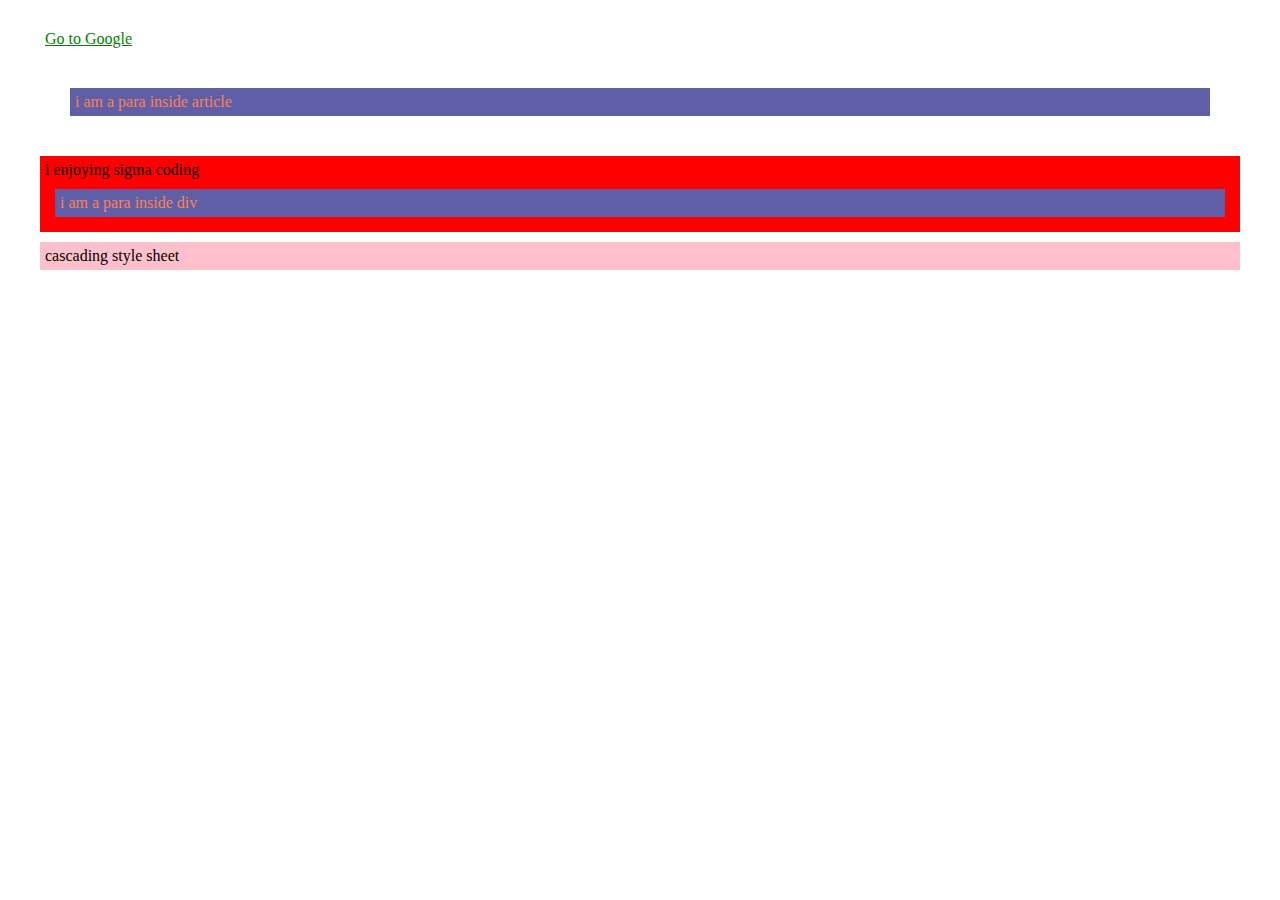
<file: CSS/CSS Selectors/index.html>
<!DOCTYPE html>
<html lang="en">
<head>
    <meta charset="UTF-8">
    <meta name="viewport" content="width=device-width, initial-scale=1.0">
    <title>Document</title>
    <style>

        /* Class Selector (.)*/
        .red{
            background-color: red;
        }

        /* Id Selector (#) */   
        #pink{
            background-color: pink;
        }

        /* Child Selector (>) div ke para main changes krni h 
        one imp point is div ka direct child honi chahiye*/
        div > p{
            background-color: yellow;
            color: chartreuse;
        }

        /* Descendant selector (space) div ke andar para kisi bhi tag m ho...
        to usme changes kr dega*/
        div p {
            background-color: rgb(95, 95, 168);
            color: coral;
        }

        /* Universal Selector (*) ye sare element ko saath m target krta hai */
        *{
            margin: 10px;
            padding: 5px;
        }

        /* Pseudo Selector (eg. a:hover, a:active, a:visited, a:link) */
        a:visited{
            color: rgb(117, 195, 0);
        }

        /* active: means click krne pe bg color show krna */
        a:active{         
           background-color: salmon; 
        }
        
        /* link: means link pe click krne se pehle ka color kya rahega */
        a:link{
            color:green ;
        }

        /* hover: means ki uspe hover krne pe color show krna */
        a:hover{
            background-color: aquamarine;
        }
    </style>
</head>
<body>
    <a href="https://www.google.com">Go to Google</a>
    <div>
        <article>
            <p> i am a para inside article</p>
        </article>
    </div>
    
    <div class="red">
        i enjoying sigma coding
        
        <p> i am a para inside div</p>
    </div>

    <div id="pink">
        cascading style sheet
    </div>
</body>
</html>
</file>
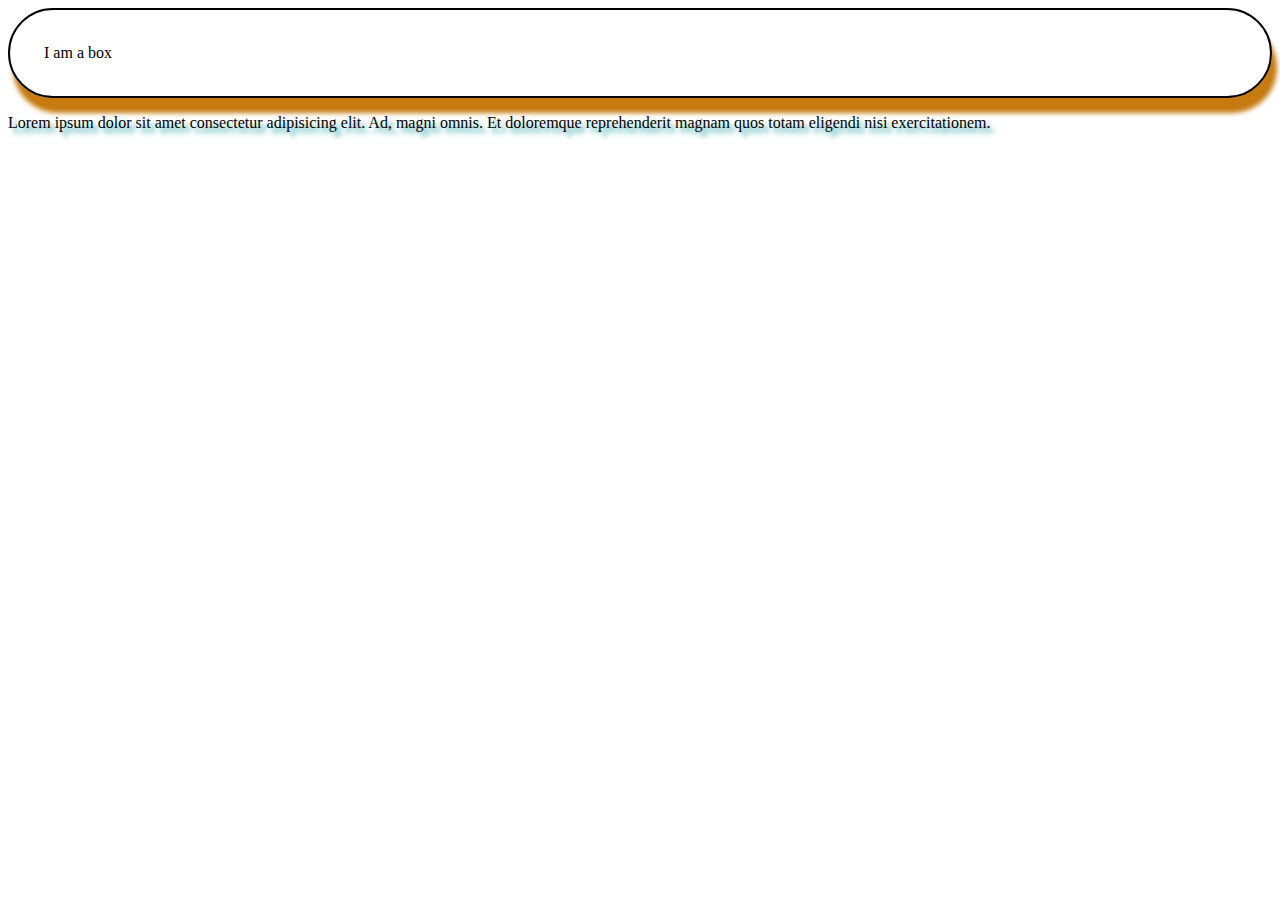
<file: CSS/CSS Shadow, Outlines/index.html>
<!DOCTYPE html>
<html lang="en">
<head>
    <meta charset="UTF-8">
    <meta name="viewport" content="width=device-width, initial-scale=1.0">
    <title>Document</title>
    <link rel="stylesheet" href="style.css">
<body>
    <div class="box">
        I am a box
    </div>

    <div class="text-shadow">
        <p>Lorem ipsum dolor sit amet consectetur adipisicing elit. Ad, magni omnis. Et doloremque reprehenderit magnam quos totam eligendi nisi exercitationem.</p>
    </div>
</body>
</html>
</file>
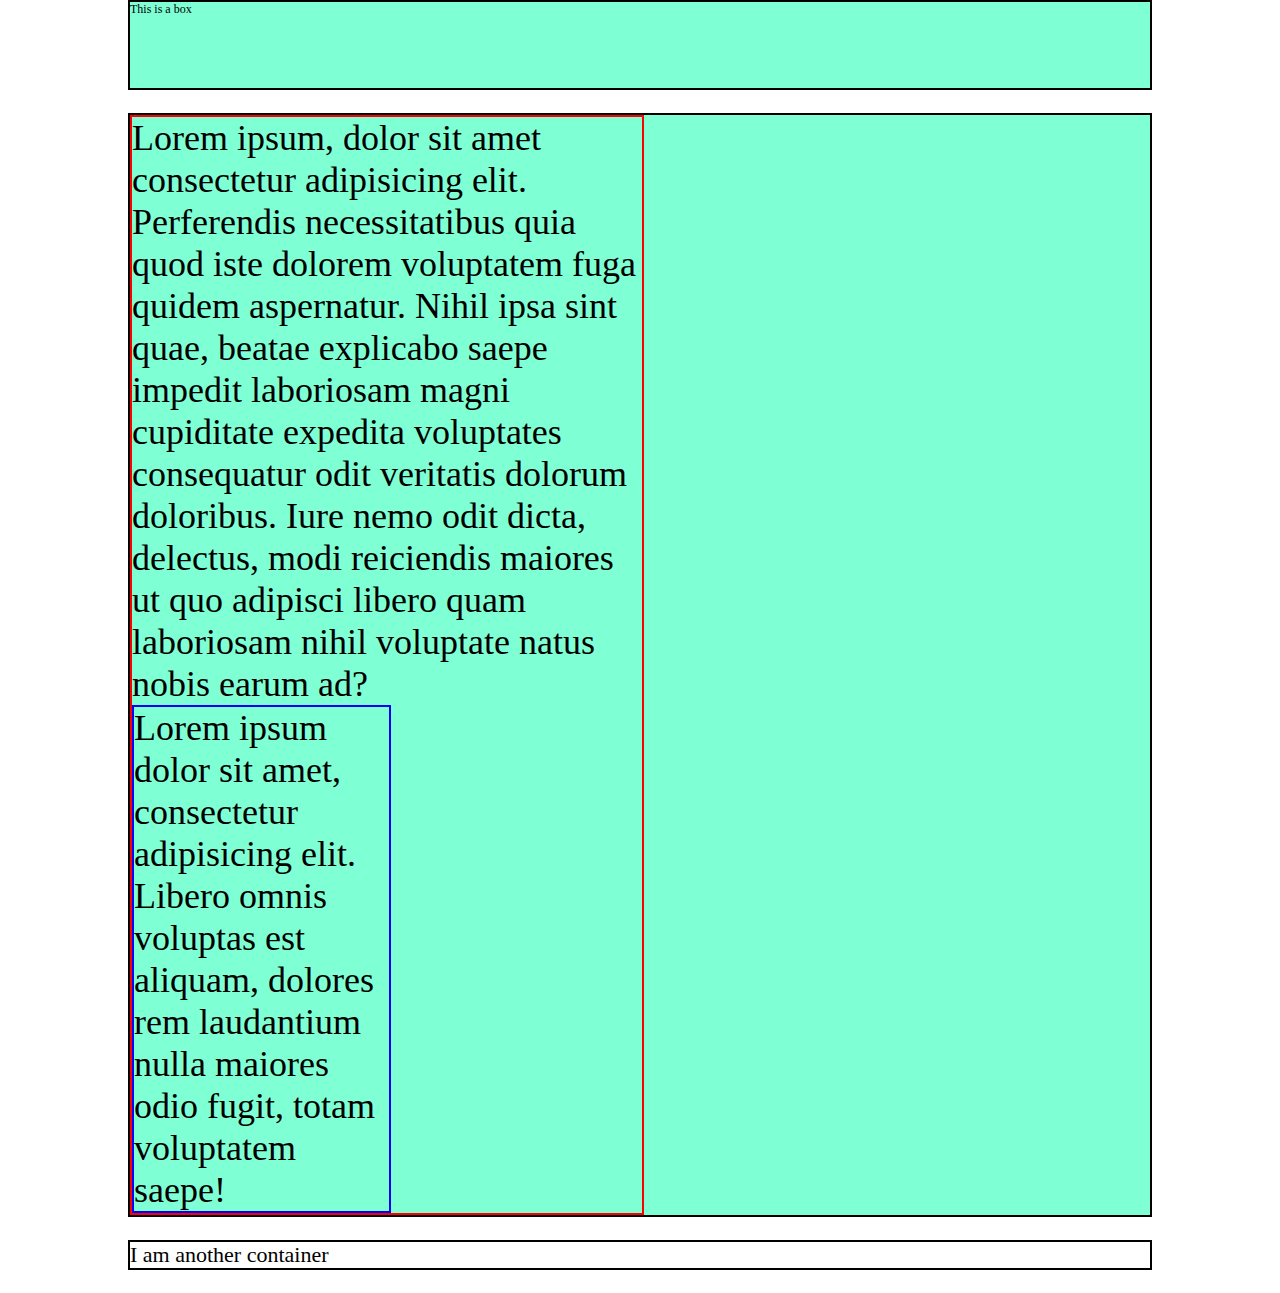
<file: CSS/CSS Sizing Units - px, rem, em, vh, vw, % & more/index.html>
<!DOCTYPE html>
 <html lang="en">
 
 <head>
     <meta charset="UTF-8">
     <meta name="viewport" content="width=device-width, initial-scale=1.0">
     <title>Document</title>
     <style>
         * {
             margin: 0;
             padding: 0;
         }
 
         html{
             font-size: 12px;
         }
 
         .box {
             box-sizing: border-box;
             border: 2px solid black;
             /* width: 2048px; */
             width: 80vw;
             height: 10vh;
             margin: auto;
             background-color: aquamarine;
         }
 
         .container {
             box-sizing: border-box;
             border: 2px solid black;
             /* width: 2048px; */
             width: 80vw;
             /* height: 80vh; */
             min-height: 80vh;
             margin: 23px auto;
             font-size: 18px;
             background-color: aquamarine;
         }
         .container > div{
             font-size: 2em; 
             border: 2px solid red;
             width: 50%;
         }
 
         .container > div > div{
             border: 2px solid blue;
             width: 50%;
         }
 
         .mycont{ 
             border: 2px solid black;
             box-sizing: border-box;
             margin: 23px auto;
             color: rgb(0, 0, 0);
             font-size: 22px;
             /* width: 100vmin; */
             width: 80vw;
         }
     </style>
 </head>
 
 <body>
     <!-- https://developer.mozilla.org/en-US/docs/Web/CSS/CSS_Values_and_Units -->
     <div class="box">
         This is a box
     </div>
 
     <div class="container">
         <div>
             Lorem ipsum, dolor sit amet consectetur adipisicing elit. Perferendis necessitatibus quia quod iste dolorem
             voluptatem fuga quidem aspernatur. Nihil ipsa sint quae, beatae explicabo saepe impedit laboriosam magni
             cupiditate expedita voluptates consequatur odit veritatis dolorum doloribus. Iure nemo odit dicta, delectus,
             modi reiciendis maiores ut quo adipisci libero quam laboriosam nihil voluptate natus nobis earum ad?
         
         <div>
             Lorem ipsum dolor sit amet, consectetur adipisicing elit. Libero omnis voluptas est aliquam, dolores rem laudantium nulla maiores odio fugit, totam voluptatem saepe!
         </div>
     </div>
 
         <!-- Expand this to see that this container will adjust its height lorem999 -->
     </div>
 
     <div class="mycont">
         I am another container
     </div>
 </body>
 
 </html>
</file>
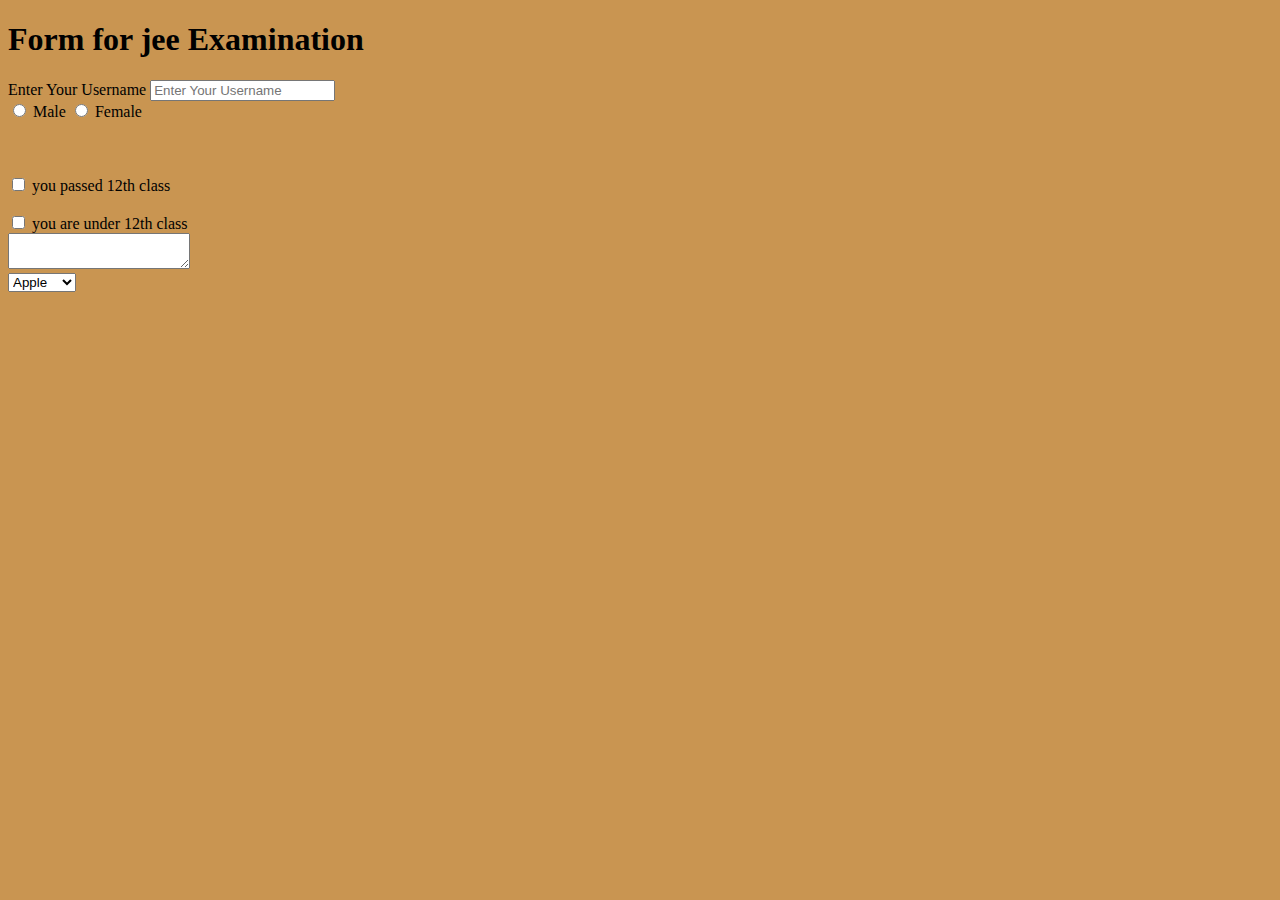
<file: CSS/Form and input tags/index.html>
<!DOCTYPE html>
<html lang="en">
<head>
    <meta charset="UTF-8">
    <meta name="viewport" content="width=device-width, initial-scale=1.0">
    <title>Jee - Examination</title>
    <link rel="stylesheet" href="style.css">
</head>
<body>
    <h1> Form for jee Examination  </h1>
    <form action="post">
        <div>
            <label for="username"> Enter Your Username</label>
            <input type="text" id="username" name="username" placeholder = "Enter Your Username">
        </div>
        <div>
            <input type="radio" id="male" name="gender" value = "Male">
            <label for="male">Male</label>    <!-- name same hai dono main isliye kyuki dono gender main se koi ek select hoga  -->
            <input type="radio" id="female" name="gender" value = "Female">
            <label for="female">Female</label>
        </div> <br>   <br>  <br> 

        <div>
            <input type="checkbox" id="class" name ="class" value="yes">
            <label for ="passed"> you passed 12th class</label> <br> <br> 

            <input type="checkbox" id="class" name ="class" value="yes">
            <label for ="passed"> you are under 12th class</label>
        </div>

        <div>
            <textarea name="comment" id=""></textarea>
        </div>
        
        <div>
            <select name = "fruits">
                <option value="apple">Apple</option>
                <option value="banana">Banana</option>
                <option value="mango">Mango</option>
            </select>
        </div>
    </form>
</body>
</html>
</file>
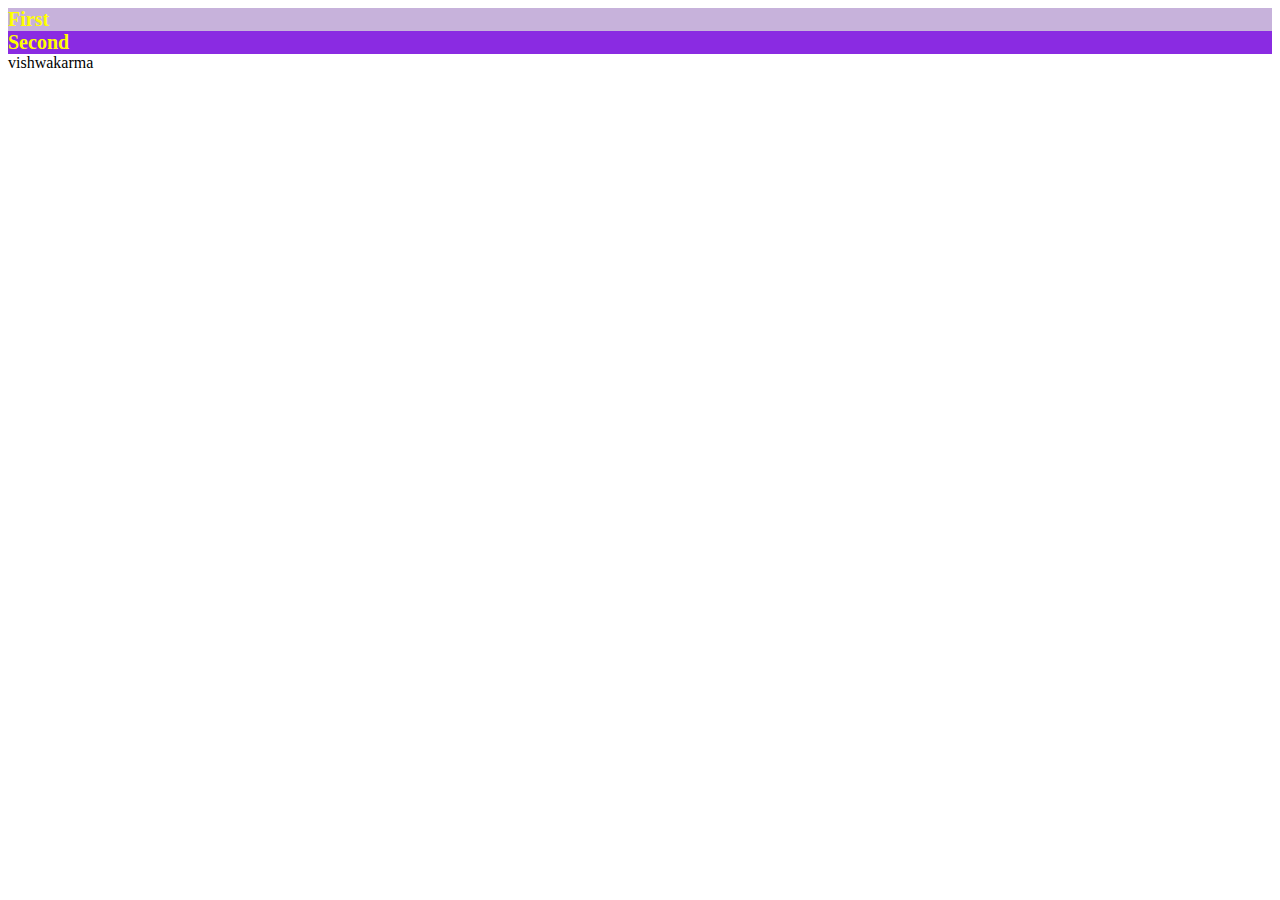
<file: CSS/Id & Classes/index.html>
<!DOCTYPE html>
<html lang="en">
<head>
    <meta charset="UTF-8">
    <meta name="viewport" content="width=device-width, initial-scale=1.0">
    <title>Document</title>
    <link rel="stylesheet" href="style.css">
</head>
<body>
    <div id="jatinvish" class="programmer bg-color">First</div>
    <div id="sonivish">Second</div>
    <span class="vishwakarma">vishwakarma</span>
</body>
</html>

<!-- 
1. CSS main id attributes  ko (#) se wright krte hai
2. aur class attributes ko (.) se wright krte hai -->
</file>
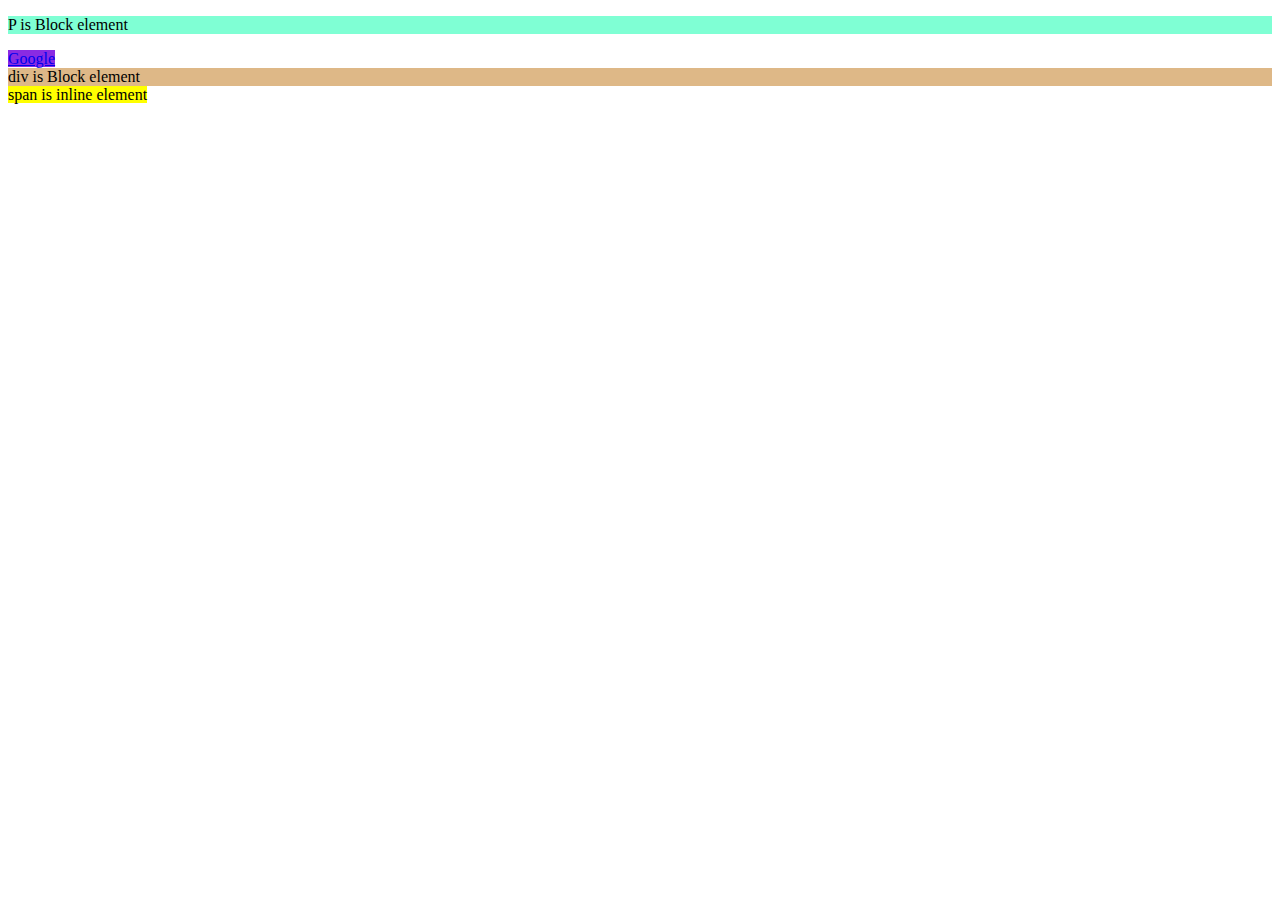
<file: CSS/Inline and Block elements/index.html>
<!--
 1. Block Element - sara width jgh leta hai 
 2. Inline Element - apne uses bhr ka width leta hai
 3. we also change the particlar element ki display property -->
 
 <!DOCTYPE html>
<html lang="en">
<head>
    <meta charset="UTF-8">
    <meta name="viewport" content="width=device-width, initial-scale=1.0">
    <title>Document</title>
    <link rel="stylesheet" href="style.css">
</head>
<body>
    <p> P is Block element </p>
    <a href="https://google.com">Google</a>

    <div> div is Block element</div>
    <span> span is inline element</span>
</body>
</html>
</file>
<file: CSS/CSS Shadow, Outlines/style.css>
.box{
    border: 2px solid black;
    border-radius: 50px;
    padding: 34px;
    box-shadow: 5px 15px 5px #c67a0f;
}
.text-shadow{
    text-shadow: 5px 5px 5px #2fa5a7;
}
</file>
<file: CSS/Form and input tags/style.css>
body{
    background-color: rgb(201, 149, 81);
}
</file>
<file: CSS/Id & Classes/style.css>
.bg-color{
    background-color: #f5f5f5;
}

.programmer{
    background-color: yellow;
    color: blueviolet;
    font-size: 20px;
    font-weight: bold;
}

#sonivish{
    background-color: blueviolet;
    color: yellow;
    font-size: 20px;
    font-weight: bold;
}

#jatinvish{
    background-color: rgb(199, 178, 219);
    color: yellow;
    font-size: 20px;
    font-weight: bold;
}
</file>
<file: CSS/Inline and Block elements/style.css>
p{
    background-color: aquamarine;
}

a{
    background-color: blueviolet;
}

div{
    background-color: burlywood;
}

span{
    background-color: yellow;
}
</file>
